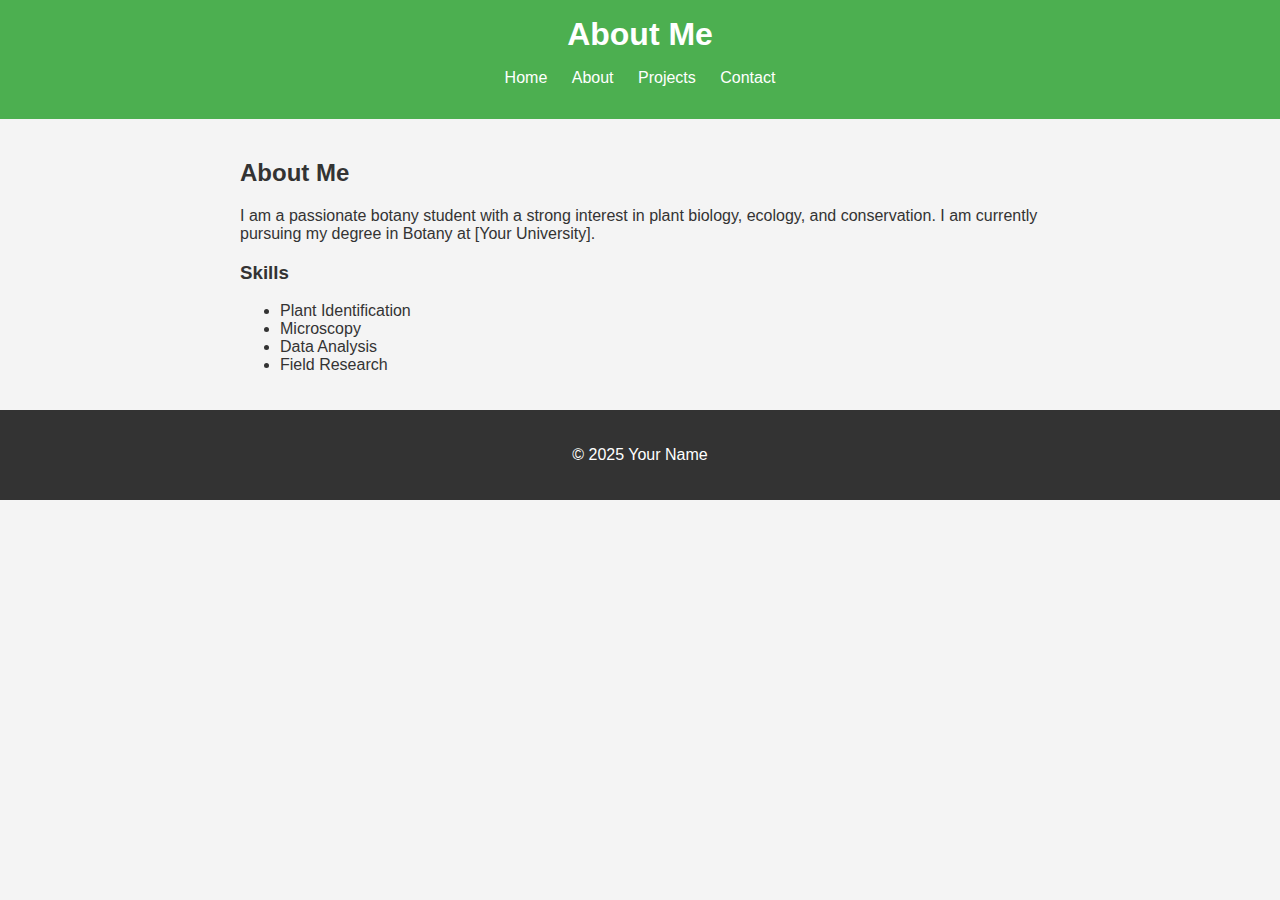
<file: about.html>
<!DOCTYPE html>
<html lang="en">
<head>
    <meta charset="UTF-8">
    <meta name="viewport" content="width=device-width, initial-scale=1.0">
    <title>About Me - Botany Portfolio</title>
    <link rel="stylesheet" href="style.css">
</head><body>
    <header>
        <h1>About Me</h1>
        <nav>
            <ul>
                <li><a href="index.html">Home</a></li>
                <li><a href="about.html">About</a></li>
                <li><a href="projects.html">Projects</a></li>
                <li><a href="contact.html">Contact</a></li>
            </ul>
        </nav>
    </header>
    <main>
        <section>
            <h2>About Me</h2>
            <p>
                I am a passionate botany student with a strong interest in plant biology, ecology, and conservation. 
                I am currently pursuing my degree in Botany at [Your University].
            </p>
            <h3>Skills</h3>
            <ul>
                <li>Plant Identification</li>
                <li>Microscopy</li>
                <li>Data Analysis</li>
                <li>Field Research</li>
            </ul>
        </section>
    </main>
    <footer>
        <p>&copy; 2025 Your Name</p>
    </footer>
</body>
</html>
</file>
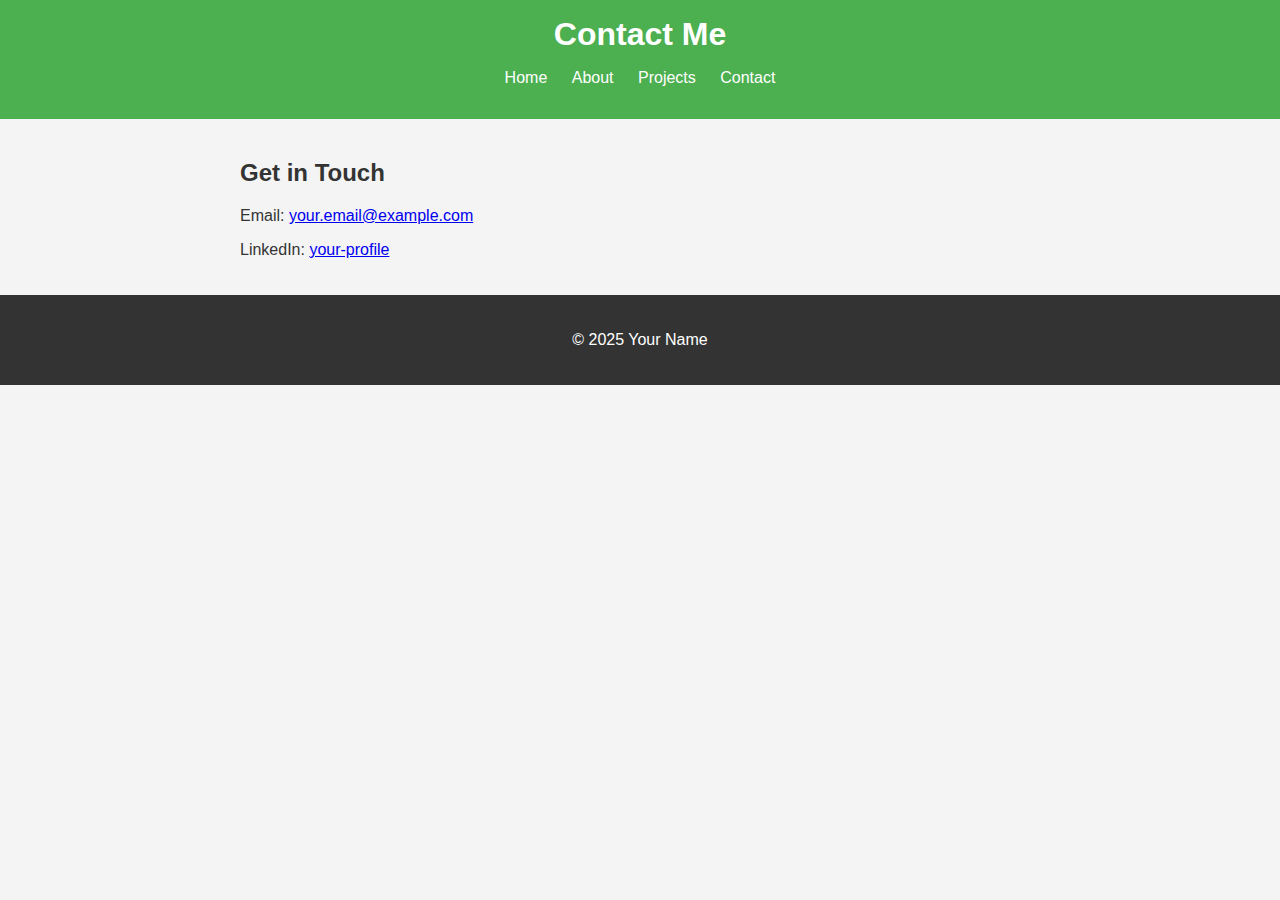
<file: contact.html>
<!DOCTYPE html>
<html lang="en">
<head>
    <meta charset="UTF-8">
    <meta name="viewport" content="width=device-width, initial-scale=1.0">
    <title>Contact - Botany Portfolio</title>
    <link rel="stylesheet" href="style.css">
</head>
<body>
    <header>
        <h1>Contact Me</h1>
        <nav>
            <ul>
                <li><a href="index.html">Home</a></li>
                <li><a href="about.html">About</a></li>
                <li><a href="projects.html">Projects</a></li>
                <li><a href="contact.html">Contact</a></li>
            </ul>
        </nav>
    </header>
    <main>
        <section>
            <h2>Get in Touch</h2>
            <p>Email: <a href="mailto:your.email@example.com">your.email@example.com</a></p>
            <p>LinkedIn: <a href="https://www.linkedin.com/in/your-profile" target="_blank">your-profile</a></p>
        </section>
    </main>
    <footer>
        <p>&copy; 2025 Your Name</p>
    </footer>
</body>
</html>
</file>
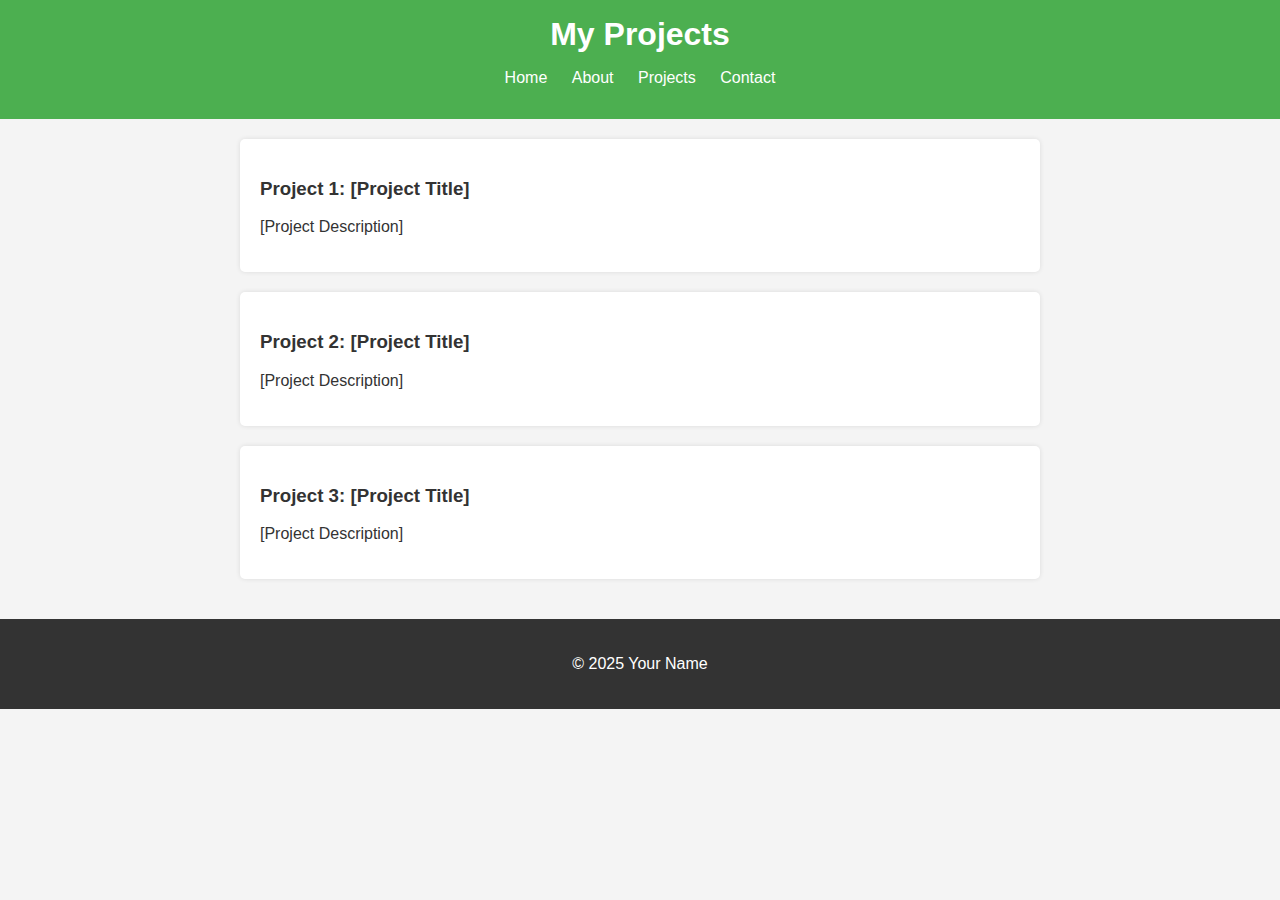
<file: projects.html>
<!DOCTYPE html>
<html lang="en">
<head>
    <meta charset="UTF-8">
    <meta name="viewport" content="width=device-width, initial-scale=1.0">
    <title>Projects - Botany Portfolio</title>
    <link rel="stylesheet" href="style.css">
</head>
<body>
    <header>
        <h1>My Projects</h1>
        <nav>
            <ul>
                <li><a href="index.html">Home</a></li>
                <li><a href="about.html">About</a></li>
                <li><a href="projects.html">Projects</a></li>
                <li><a href="contact.html">Contact</a></li>
            </ul>
        </nav>
    </header>
    <main>
        <section class="projects">
            <div class="project">
                <h3>Project 1: [Project Title]</h3>
                <p>[Project Description]</p>
            </div>
            <div class="project">
                <h3>Project 2: [Project Title]</h3>
                <p>[Project Description]</p>
            </div>
            <div class="project">
                <h3>Project 3: [Project Title]</h3>
                <p>[Project Description]</p>
            </div>
        </section>
    </main>
    <footer>
        <p>&copy; 2025 Your Name</p>
    </footer>
</body>
</html>
</file>
<file: style.css>
body {
    font-family: sans-serif;
    margin: 0;
    background-color: #f4f4f4;
    color: #333;
}

header {
    background-color: #4CAF50;
    color: white;
    padding: 1rem 0;
    text-align: center;
}

header h1 {
    margin: 0;
}

nav ul {
    padding: 0;
    list-style: none;
}

nav ul li {
    display: inline;
    margin: 0 10px;
}

nav a {
    color: white;
    text-decoration: none;
}

main {
    padding: 20px;
    max-width: 800px;
    margin: 0 auto;
}

.hero {
    text-align: center;
}

.hero img {
    max-width: 100%;
    height: auto;
    border-radius: 10px;
}

.projects .project {
    background-color: white;
    padding: 20px;
    margin-bottom: 20px;
    border-radius: 5px;
    box-shadow: 0 0 5px rgba(0,0,0,0.1);
}

footer {
    text-align: center;
    padding: 20px;
    background-color: #333;
    color: white;
}
</file>
